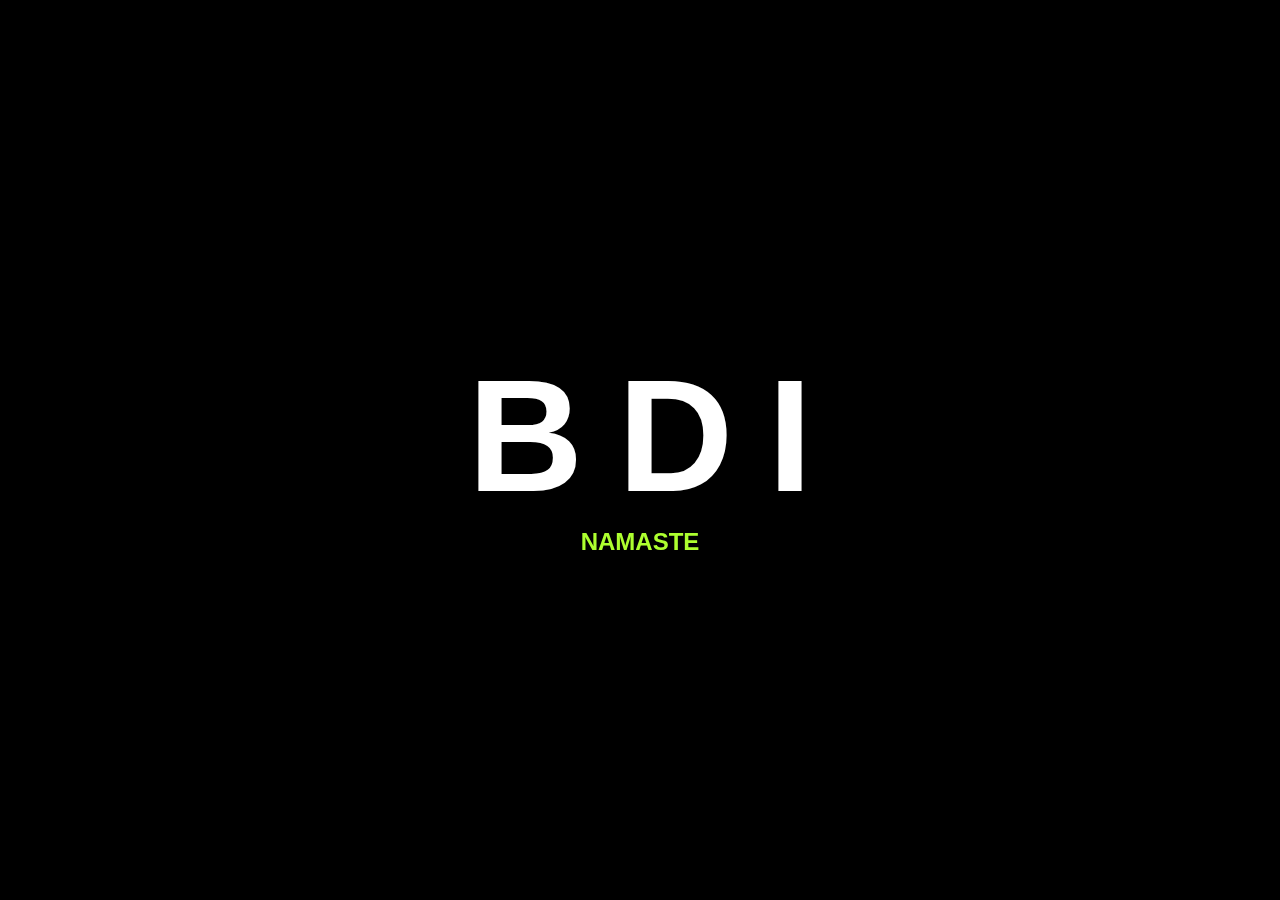
<file: BDI/Home.html>
<!DOCTYPE html>
<html>
<head>
    <meta charset="utf-8">
    <meta name="viewport" content="width=device-width, initial-scale=1">
    <title>HomePage</title>
    <style type="text/css">

        * {
            margin: 0;
            padding: 0;
        }
        body {
            font-family: 'Open Sans', Arial, sans-serif;
            font-weight: 700;
        }
        .welcome-section {
            position: absolute;
            width: 100%;
            height: 100%;
            top: 0;
            left: 0;
            background-color: #000;
            overflow: hidden;
        }
        .welcome-section .content-wrap {
            position: absolute;
            left: 50%;
            top: 50%;
            transform: translate3d(-50%, -50%, 0);
        }
        .welcome-section .content-wrap .fly-in-text {
            list-style: none;
        }
        .welcome-section .content-wrap .fly-in-text li {
            display: inline-block;
            margin-right: 30px;
            font-size: 5em;
            color: #fff;
            opacity: 1;
            transition: all 2s ease;
        }
        .welcome-section .content-wrap .fly-in-text li:last-child {
            margin-right: 0;
        }
        .welcome-section .content-wrap .enter-button {
            display: block;
            text-align: center;
            font-size: 1em;
            text-decoration: none;
            text-transform: uppercase;
            color: #adff2f;
            opacity: 1;
            transition: all 1s ease 2s;
        }

        .welcome-section.content-hidden .content-wrap .fly-in-text li { opacity: 0; }
        .welcome-section.content-hidden .content-wrap .fly-in-text li:nth-child(1) { transform: translate3d(-100px, 0, 0); }
        .welcome-section.content-hidden .content-wrap .fly-in-text li:nth-child(2) { transform: translate3d(100px, 0, 0); }
        .welcome-section.content-hidden .content-wrap .enter-button { opacity: 0; transform: translate3d(0, -30px, 0); }

        @media (min-width: 800px) {
            .welcome-section .content-wrap .fly-in-text li { font-size: 10em; }
            .welcome-section .content-wrap .enter-button { font-size: 1.5em; }
        }



    </style>
</head>
<body>


<div class="welcome-section content-hidden">
    <div class="content-wrap">
        <ul class="fly-in-text">
            <li>B</li>
            <li>D</li>
            <li>I</li>
        </ul>

        <a href="links/index.html" class="enter-button" type="button" OnClick="window.location.href='links/index.html'">NAMASTE</a>
    </div>
</div>






<script src="https://ajax.googleapis.com/ajax/libs/jquery/3.1.0/jquery.min.js"></script>
<script type="text/javascript">

    $(function() {

        var welcomeSection = $('.welcome-section'),
            enterButton = welcomeSection.find('.enter-button');

        setTimeout(function() {
            welcomeSection.removeClass('content-hidden');
        }, 500);

        enterButton.on('click', function(e) {
            e.preventDefault();
            welcomeSection.addClass('content-hidden').fadeOut();
        });


    })();



</script>

</body>
</html>
</file>
